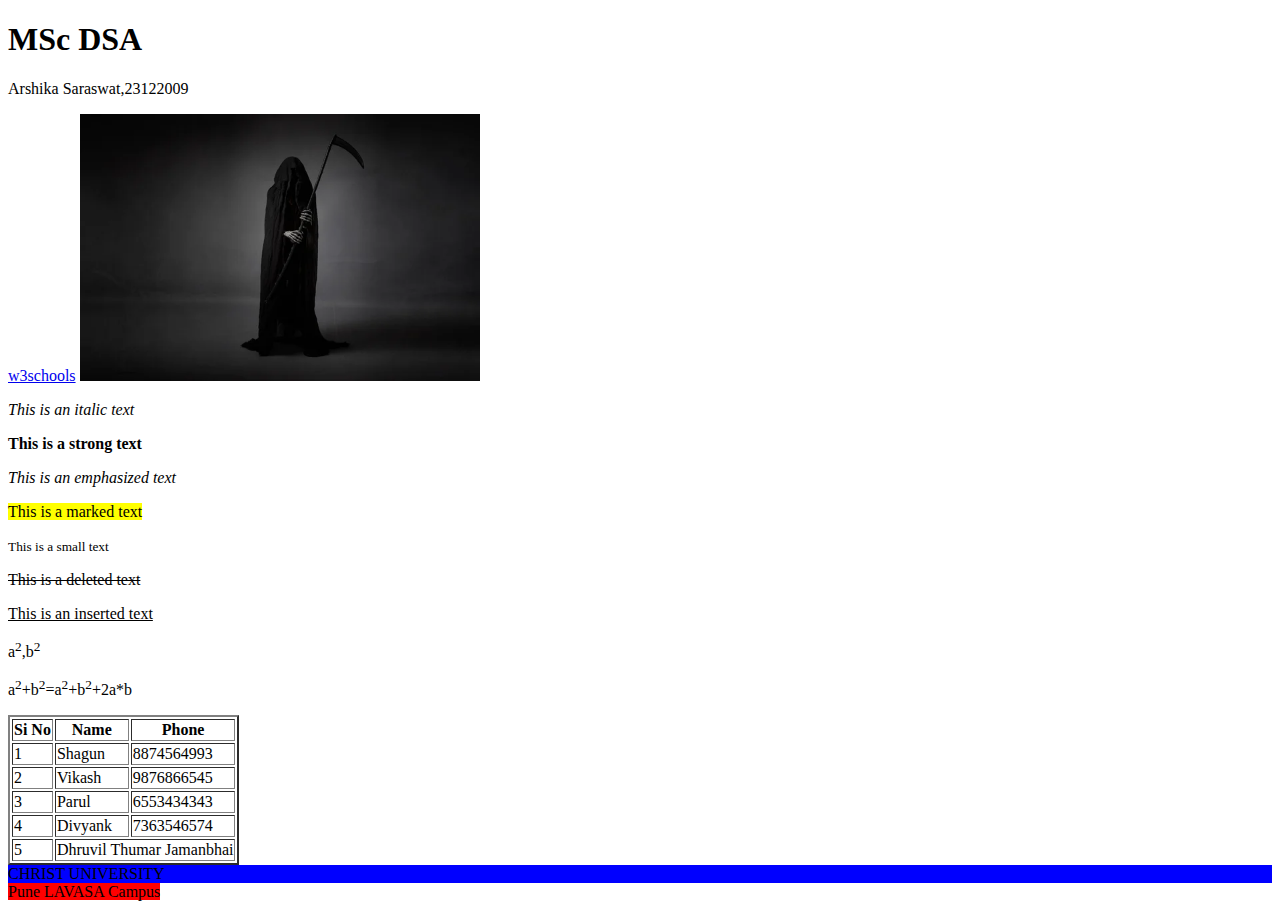
<file: index.html>
<!DOCTYPE html>
<html>
    <head>
        <title>CHRIST UNIVERSITY PUNE, LAVASA</title>
        
    </head>
    <body>
        <h1> MSc DSA</h1>
        <p> Arshika Saraswat,23122009</p>
        <a href="https://www.w3schools.com/">w3schools</a>
        <img src="dim.png.jpg" width="400px" alt="image">
        <p>
            <i>This is an italic text</i>
        </p>
        <p>
            <strong> This is a strong text</strong>
        </p>
        <p>
            <em> This is an emphasized text</em>
        </p>
        <p>
            <mark> This is a marked text</mark>
        </p>
        <p>
            <small> This is a small text</small>
        </p>
        <p>
            <del> This is a deleted text</del>
        </p>
        <p>
            <ins> This is an inserted text</ins>
        </p>
        <p>
            a<sup>2</sup>,b<sup>2</sup>
        </p>
        <p>
            a<sup>2</sup>+b<sup>2</sup>=a<sup>2</sup>+b<sup>2</sup>+2a*b
        </p>
        <table border="2">
            <thead>
                <tr>
                    <th>Si No</th>
                    <th>Name</th>
                    <th>Phone</th>
                </tr>
            </thead>
            <tbody>
                <tr>
                    <td>1</td>
                    <td>Shagun</td>
                    <td>8874564993</td>
                </tr>
                <tr>
                    <td>2</td>
                    <td>Vikash</td>
                    <td>9876866545</td>
                </tr>
                <tr>
                    <td>3</td>
                    <td>Parul</td>
                    <td>6553434343</td>
                </tr>
                <tr>
                    <td>4</td>
                    <td>Divyank</td>
                    <td>7363546574</td>
                </tr>
                <tr>
                    <td>5</td>
                    <td colspan="3">Dhruvil Thumar Jamanbhai</td> 
                </tr>
            </tbody>
        </table>
        <div style="background-color: blue;">
        CHRIST UNIVERSITY
    </div>
    <span style="background-color: red;">
    Pune LAVASA Campus</span>
    </body>
</html>
</file>
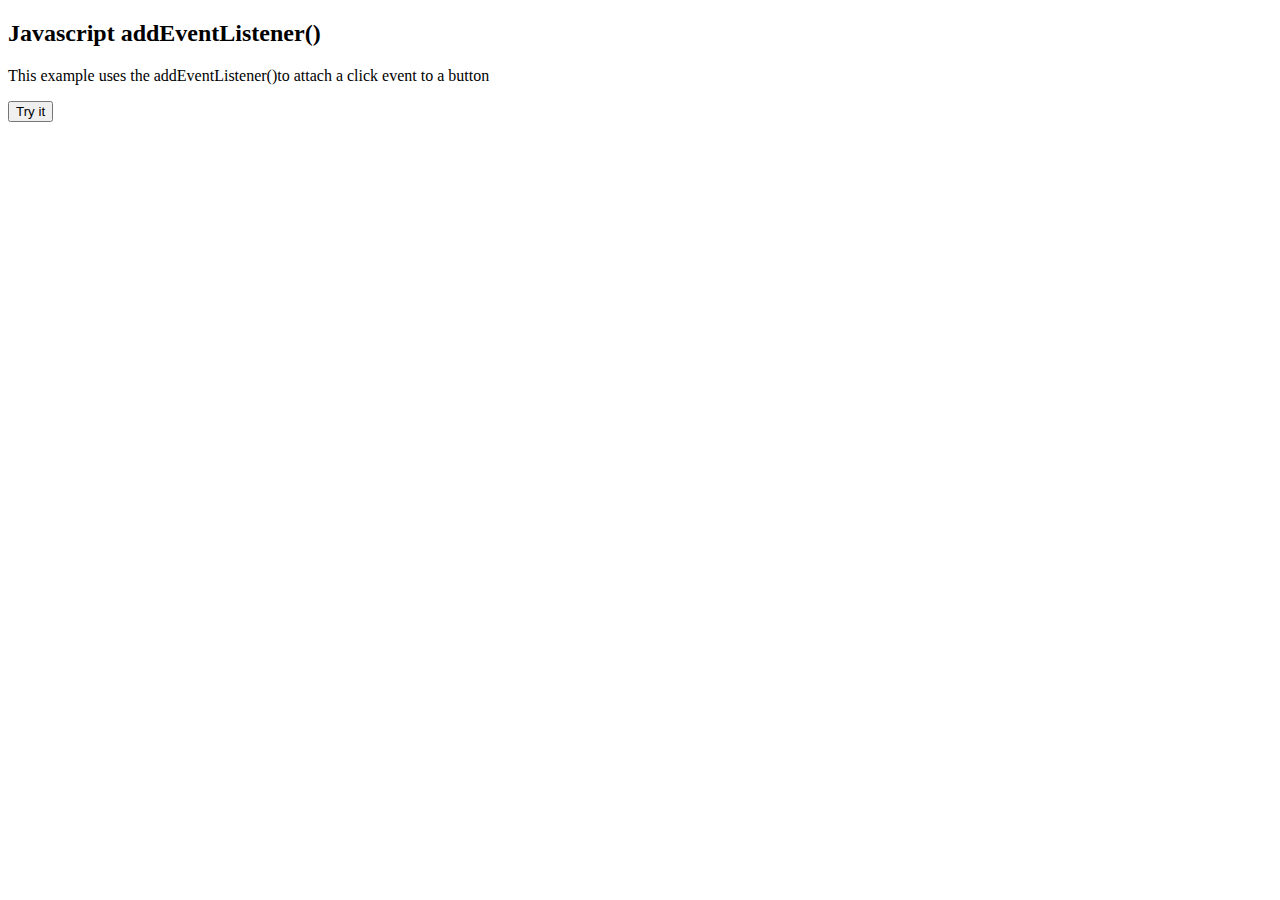
<file: Addeventlistener.html>
<!DOCTYPE html>
<html>
    <body>
        <h2>Javascript addEventListener()</h2> 
        <p>This example uses the addEventListener()to attach a click event to a button </p>
        <button id="myBtn">Try it</button>        
        <script>
            document.getElementById("myBtn").addEventListener("click",function(){
                alert("Hello World");
            });

        </script>
       
        
    </body>
</html>
</file>
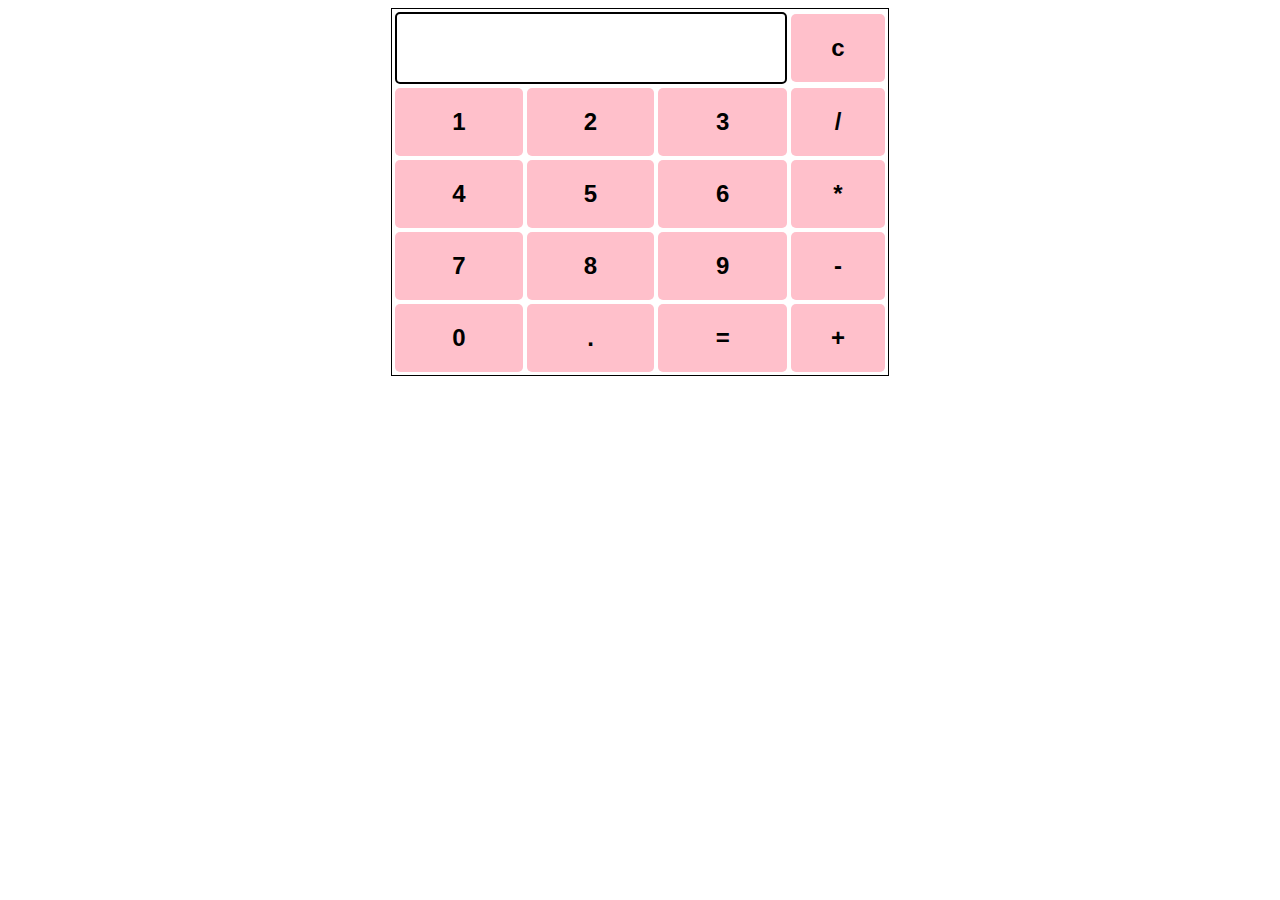
<file: calculator.html>
<!DOCTYPE html> 
<html> 
  
<head> 
    <title> Calculator</title> 
  
    <!-- For styling -->
    <style> 
        table { 
            border: 1px solid black; 
            margin-left: auto; 
            margin-right: auto; 
        } 
          
        input[type="button"] { 
            width: 100%; 
            padding: 20px 40px; 
            background-color: pink; 
            color: black; 
            font-size: 24px; 
            font-weight: bold; 
            border: none; 
            border-radius: 5px; 
        } 
          
        input[type="text"] { 
            padding: 20px 30px; 
            font-size: 24px; 
            font-weight: bold; 
            border: none; 
            border-radius: 5px; 
            border: 2px solid black; 
        } 
    </style> 
</head> 
  
<body> 
  
    <!-- Create table -->
    <table id="calcu"> 
        <tr> 
            <td colspan="3"> 
                <input type="text" id="result"> 
            </td> 
            <td><input type="button" value="c"></td> 
        </tr> 
  
        <tr> 
            <td><input type="button" value="1"></td> 
            <td><input type="button" value="2"></td> 
            <td><input type="button" value="3"></td> 
            <td><input type="button" value="/"></td> 
        </tr> 
        <tr> 
            <td><input type="button" value="4"></td> 
            <td><input type="button" value="5"></td> 
            <td><input type="button" value="6"></td> 
            <td><input type="button" value="*"></td> 
        </tr> 
        <tr> 
            <td><input type="button" value="7"></td> 
            <td><input type="button" value="8"></td> 
            <td><input type="button" value="9"></td> 
            <td><input type="button" value="-"></td> 
        </tr> 
        <tr> 
            <td><input type="button" value="0"></td> 
            <td><input type="button" value="."></td> 
            <td><input type="button" value="="></td> 
            <td><input type="button" value="+"></td> 
        </tr> 
    </table> 
</body> 
  
</html>
</file>
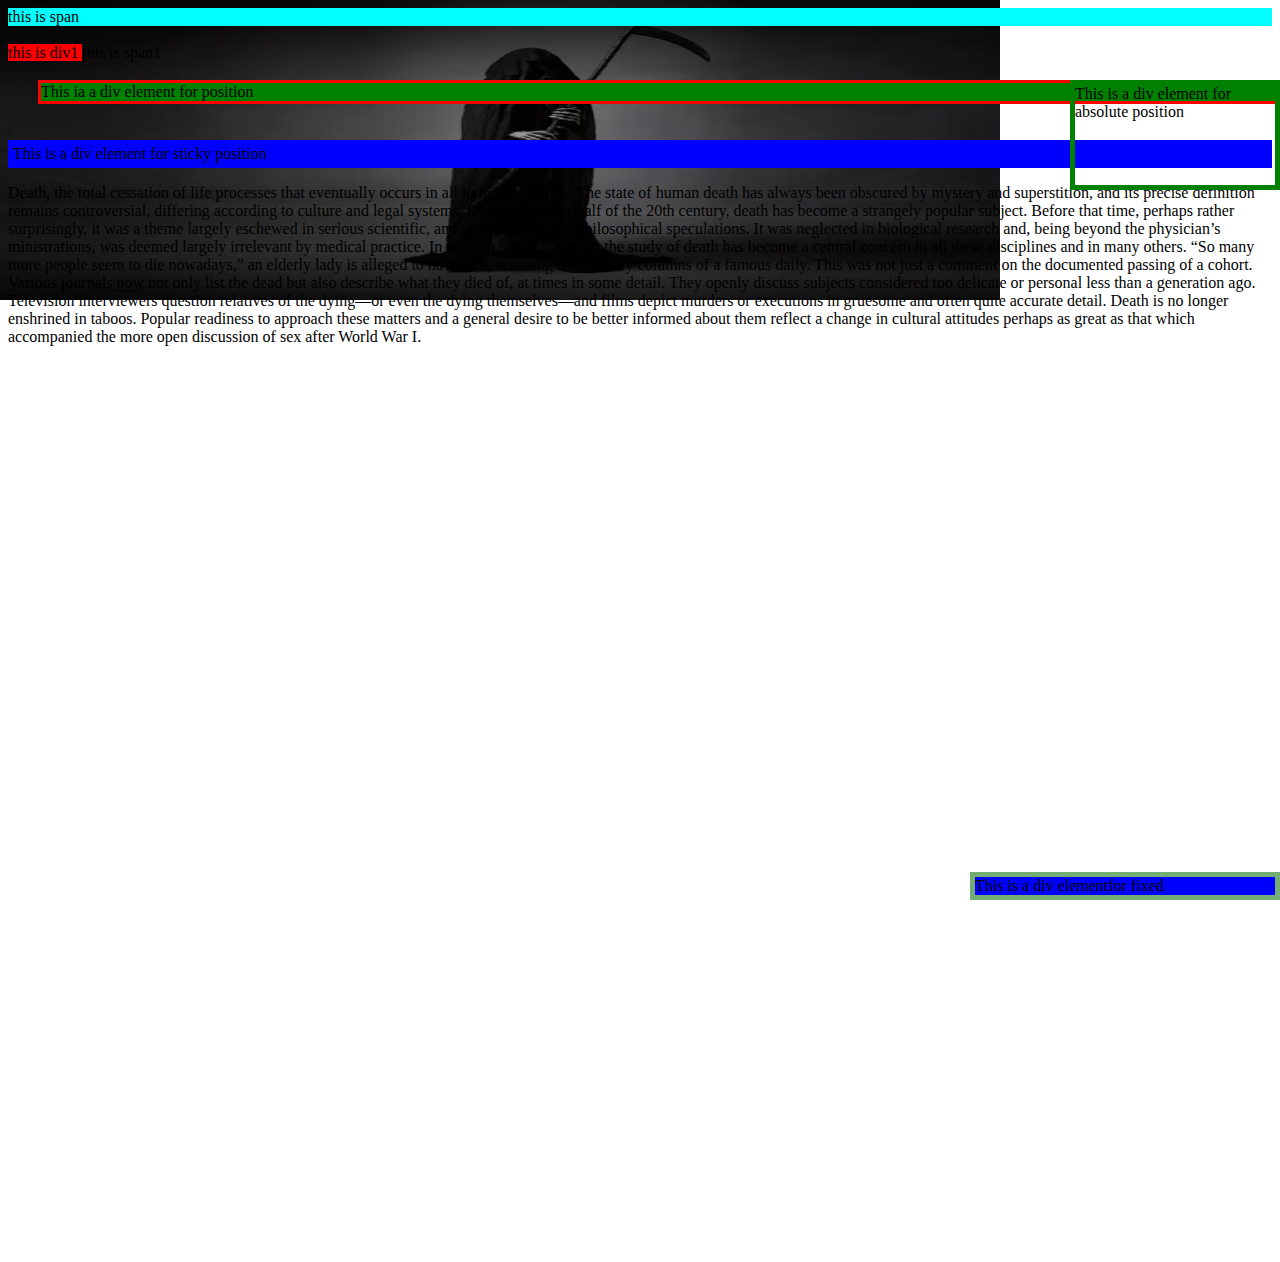
<file: day2.html>
<!DOCTYPE html>
<html lang="en">
<head>
    <meta charset="UTF-8">
    <meta name="viewport" content="width=device-width, initial-scale=1.0">
    <title>Document</title>
    <link rel="stylesheet" href="style.css">
</head>
<body>
    
    <div class="box-border">
        <span class="box" >
            this is span
        </span>
    </div>
    <br/>
    <div class="display">
        this is div1
    </div>
    <span class="display-span">
        this is span1
    </span>
    <div class="image">
    <img src="dim.png.jpg" alt="lalalala" height="300px" width="1000px">
    </div>
    <br>
    <br>
    <div class="position">
        This ia a div element for position

    </div>
    <div class="fixed"> This is a div elementfor fixed</div>
    <div class="relative">
        <div class="absolute">
        This is a div element for absolute position
        </div>
     </div>
    <br/>
    <br/>
    <div class="sticky">
    This is a div element for sticky position
    </div>
    <p style="padding-bottom: 900px;">
        Death, the total cessation of life processes that eventually occurs in all living organisms. The state of human death has always been obscured by mystery and superstition, and its precise definition remains controversial, differing according to culture and legal systems.

        During the latter half of the 20th century, death has become a strangely popular subject. Before that time, perhaps rather surprisingly, it was a theme largely eschewed in serious scientific, and to a lesser extent, philosophical speculations. It was neglected in biological research and, being beyond the physician’s ministrations, was deemed largely irrelevant by medical practice. In modern times, however, the study of death has become a central concern in all these disciplines and in many others.
        
        “So many more people seem to die nowadays,” an elderly lady is alleged to have said, scanning the obituary columns of a famous daily. This was not just a comment on the documented passing of a cohort. Various journals now not only list the dead but also describe what they died of, at times in some detail. They openly discuss subjects considered too delicate or personal less than a generation ago. Television interviewers question relatives of the dying—or even the dying themselves—and films depict murders or executions in gruesome and often quite accurate detail. Death is no longer enshrined in taboos. Popular readiness to approach these matters and a general desire to be better informed about them reflect a change in cultural attitudes perhaps as great as that which accompanied the more open discussion of sex after World War I.
    </p>
    <script src="script.js"></script>
</body>
</html>
</file>
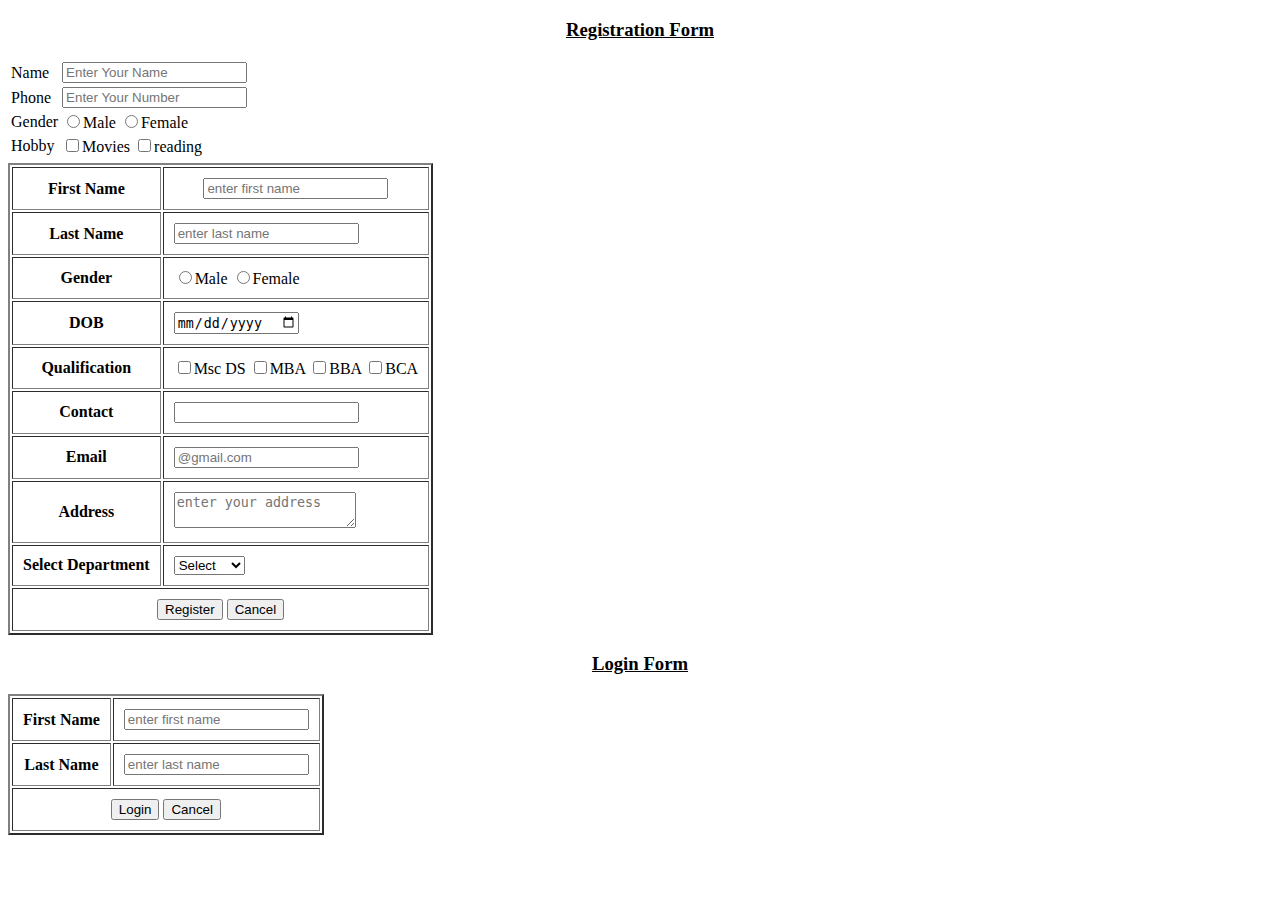
<file: form.html>
<!DOCTYPE html>
<html lang="en">
<head>
    <meta charset="UTF-8">
    <meta name="viewport" content="width=device-width, initial-scale=1.0">
    <title>Christ University Lavasa</title>
</head>
<body>
 
    <form action="">
        <table>
            <tr>
                <td><label for="Name">Name</label></td>
                <td><input type="text" name="name" placeholder="Enter Your Name"></td>
            </tr>
            <tr>
                <td><label for="Phone">Phone</label></td>
                <td><input type="number" name="Phone Number" placeholder="Enter Your Number"></td>
            </tr>
            <tr>
                <td>
                    <label for="Gender">Gender</label>
                </td>
                <td>
                    <input type="radio" name="Gender" id="" value="Male">Male
                    <input type="radio" name="Gender" id="" value="Female">Female
                </td>
            </tr>
            <tr>
                <td>
                    <label for="Hobby">Hobby</label>
                </td>
                <td>
                    <input type="checkbox" name="hobby" id="" value="Movies">Movies
                    <input type="checkbox" name="hobby" id=""  value="reading">reading
                </td>
            </tr>
            <tr>
                <td></td>
                <td></td>
            </tr>
            <div style="text-align: center;"><u><h3>Registration Form</h3></u></div>
<table border="2" cellpadding="10">
    <thead>
        <tr>
            <th>First Name</th>
            <th>
                <input type="text" name="fname" id="fanme" required placeholder="enter first name" />
            </th>
        </tr>
    </thead>
    <tbody>
        <tr>
            <th>Last Name</th>
            <td>
                <input type="text" name="lastName" id="lname" required placeholder="enter last name" />
            </td>
        </tr>
        <tr>
            <th>Gender</th>
            <td>
                <input type="radio" name="Gender" id="" value="Male">Male
                <input type="radio" name="Gender" id="" value="Female">Female
            </td>
        </tr>
        <tr>
            <th>DOB</th>
            <td>
                <input type="date" name="email" id="email" required placeholder=@gmail.com />

            </td>
        
        </tr>
        <tr>
            <th>Qualification</th>
            <td>
                <input type="checkbox" name="Cricket" id="" value="Cricket">Msc DS
                <input type="checkbox" name="Reading" id="" value="Reading">MBA
                <input type="checkbox" name="Cricket" id="" value="Cricket">BBA
                <input type="checkbox" name="Reading" id="" value="Reading">BCA
            </td>
        </tr>
        <tr>
            <th>Contact</th>
            <td>
                <input type="number" name="contact" id="contact" required/>
            </td>
        </tr>
        <tr>
            <th>Email</th>
            <td>
                <input type="email" name="email" id="email" required placeholder=@gmail.com />
            </td>
        </tr>
        <tr>
            <th>Address</th>
            <td>
                <div>
                    <textarea placeholder="enter your address"></textarea>
                </div>
            </td>
        </tr>
        <tr>
            <th>Select Department</th>
            <td>
                <div>
                    <label for="select"></label>
                    <select name="select" id="'">
                        <option>Select</option>
                        <option>MSc DS</option>
                        <option>MBA</option>
                        <option>BBA</option>
                        <option>LAW</option>
                        <option>BCOM</option>
                    </select>
                </div>
            </td>
        </tr>
        <tr>
            <th colspan="2">
                <div class="form-example">
                    <input type="submit" value="Register" />
                    <input type="submit" value="Cancel" />
                </div>
            </th>  
        </tr>
    </tbody>
</table>

<!--TABLE 2-->
<div style="text-align: center;"><u><h3>Login Form</h3></u></div>
<table border="2" cellpadding="10">
    <thead>
        <thead>
            <tr>
                <th>First Name</th>
                <th>
                    <input type="text" name="fname" id="fanme" required placeholder="enter first name" />
                </th>
            </tr>
        </thead>
        <tbody>
            <tr>
                <th>Last Name</th>
                <td>
                    <input type="text" name="lastName" id="lname" required placeholder="enter last name" />
                </td>
            </tr>
            <tr>
                <th colspan="2">
                    <div class="form-example">
                        <input type="submit" value="Login" />
                        <input type="submit" value="Cancel" />
                    </div>
                </th>
                
            </tr>
</table>
        
</body>
</html>
</file>
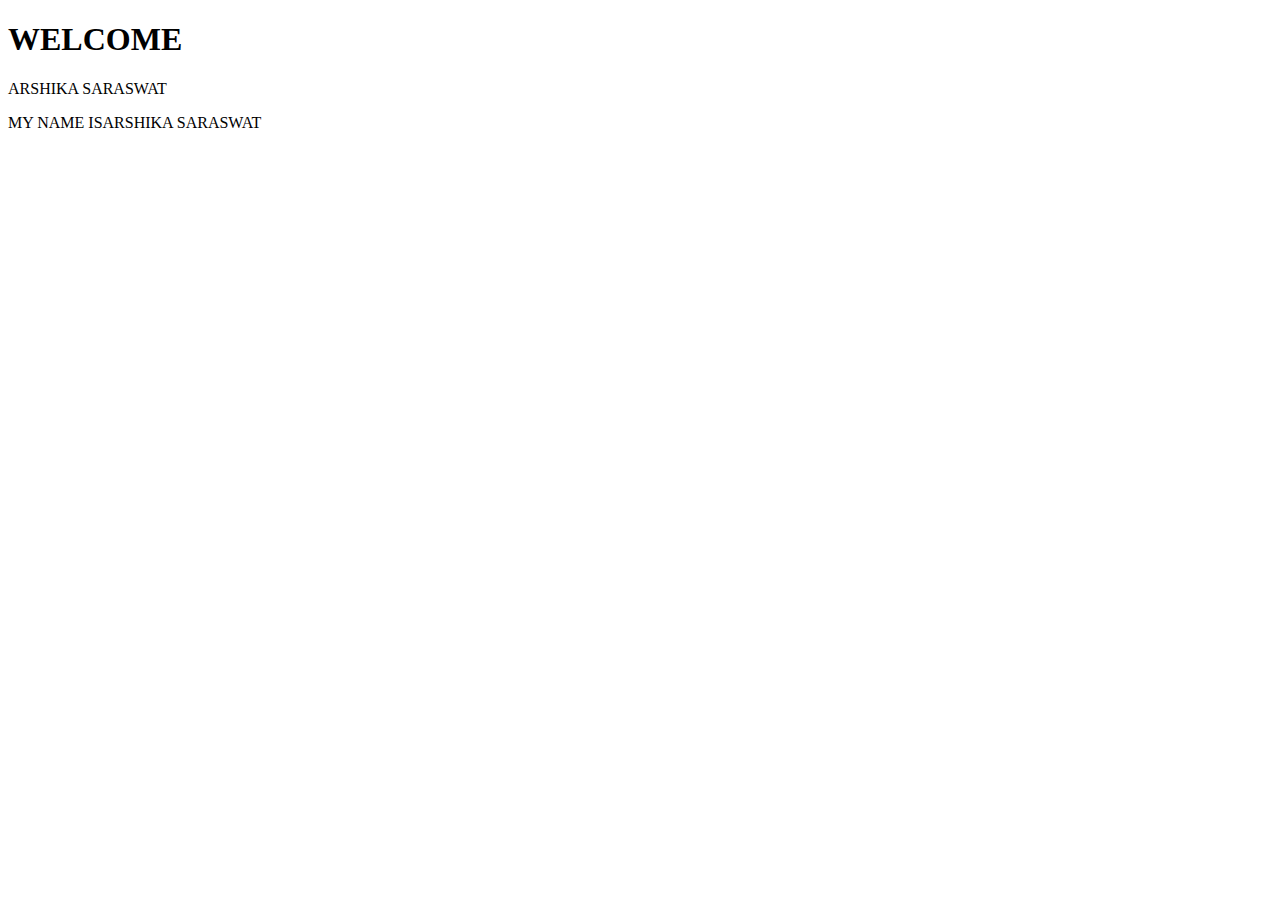
<file: id.html>
<!DOCTYPE html>

<html>
    <body>
        <h1>WELCOME</h1> 
        <p id="intro">ARSHIKA SARASWAT</p>
        <p id=cont></p>
        <script>
            var myname=document.getElementById("intro");
            document.getElementById("cont").innerHTML="MY NAME IS" +myname.innerHTML;
        </script>
    </body>
</html>
</file>
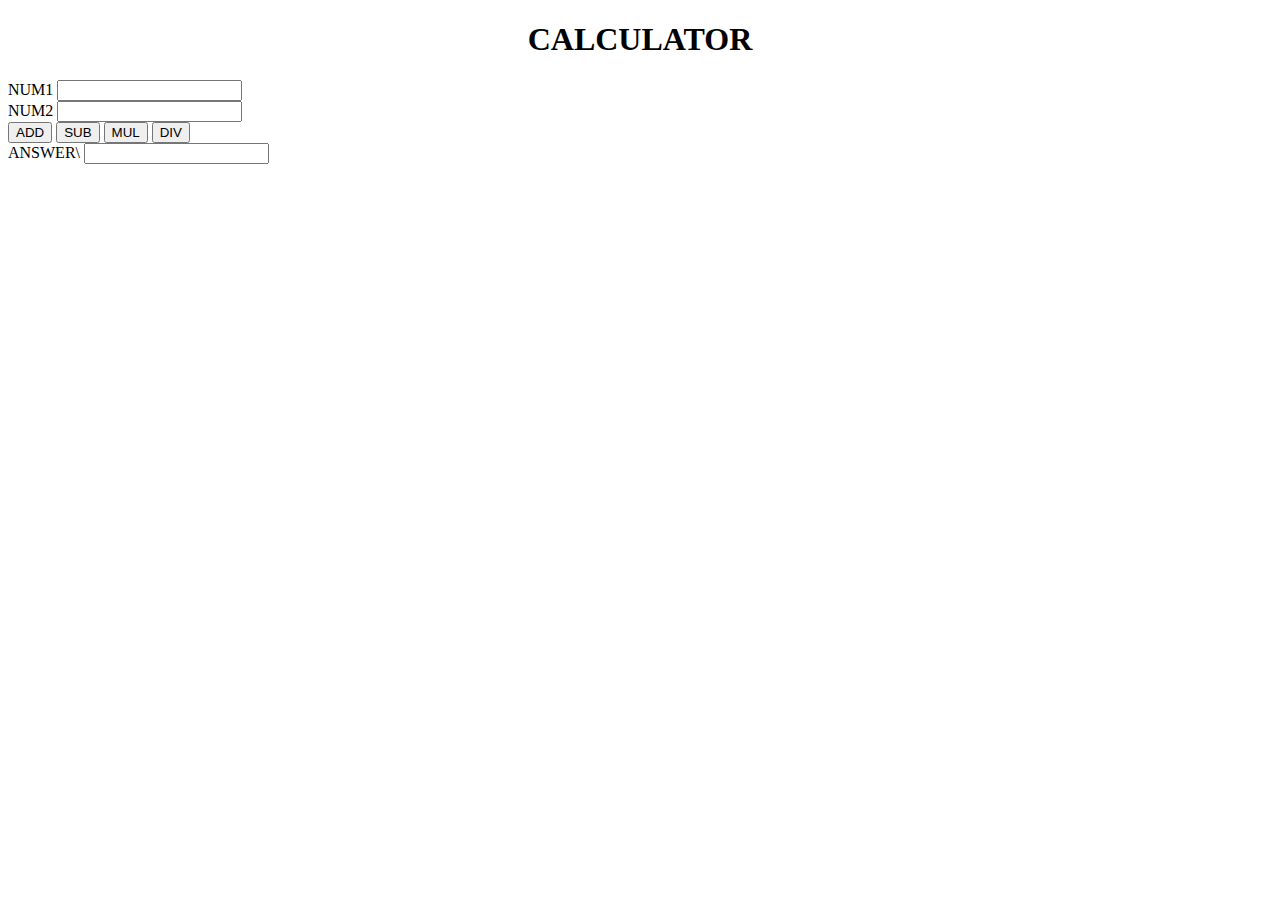
<file: js.html>
<!DOCTYPE html>
<html lang="en">
    <head>
        <title>Java Script</title>

    </head>
        <body>
            <h1><center><b>CALCULATOR</b></center></h1>

            
            <form action="">
            <div>
                <label for ="number1">NUM1</label>
                <input type="number" name="number1" id="number1">
            </div>

            <div>
                <label for="number2">NUM2</label>
                <input type="number" name="number2" id="number2">
            </div>

            <div>
                <input type="button" value="ADD" onclick="add()">
                <input type="button" value="SUB" onclick="sub()">
                <input type="button" value="MUL" onclick="mul()">
                <input type="button" value="DIV" onclick="div()">
            </div>

            <div>
                <label for ="answer">ANSWER</label>\
                <input type="text" name="answer" readonly id ="answer">
            </div>
            </form>
            
                
            <script src="script.js"></script>
        </body>
</html>
</file>
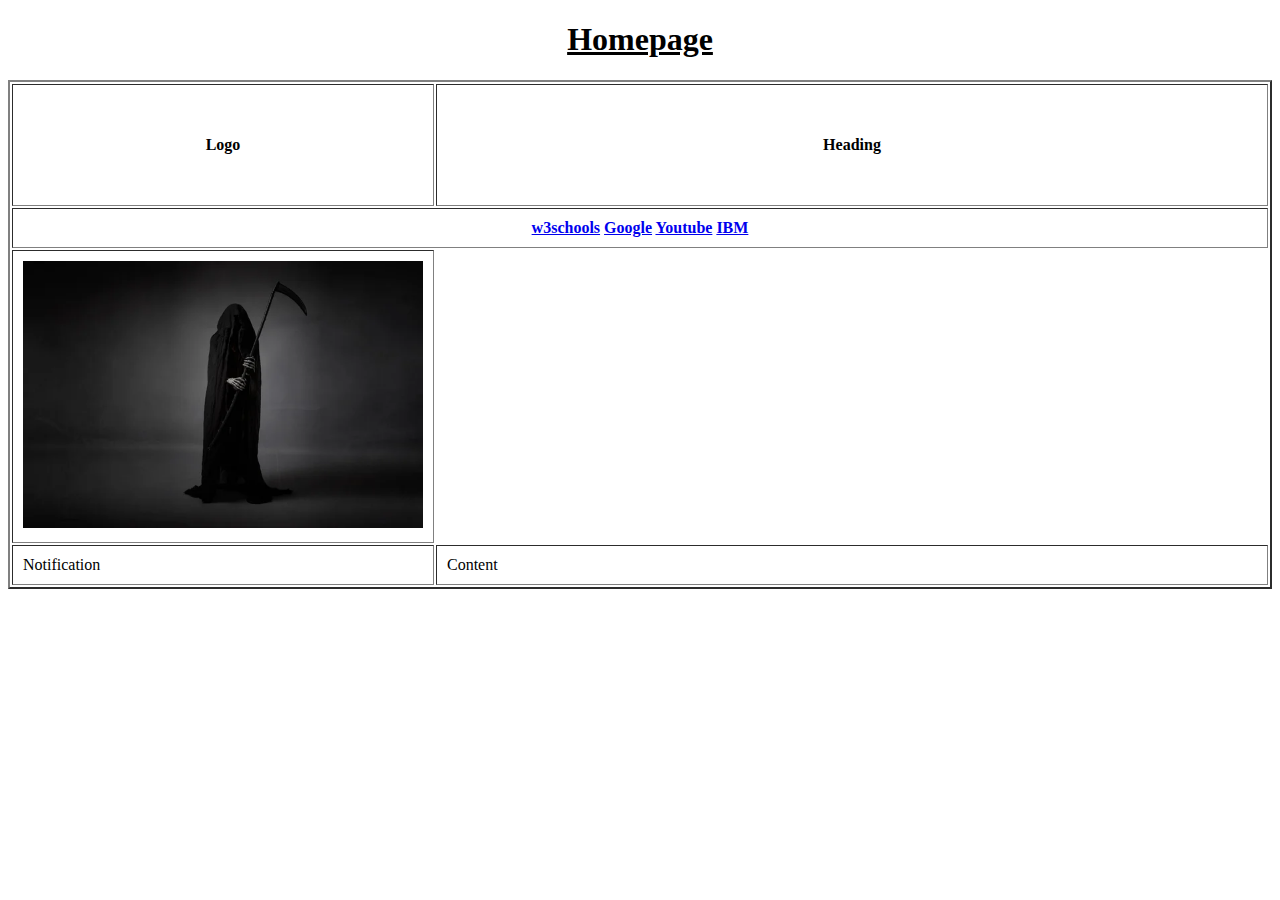
<file: task.html>
<!DOCTYPE html>
<html>
    <head>
        <title>
            Task
        </title>
        <h1 align="center"><ins>Homepage</ins></h1>
        <table border="2" cellpadding="10" >
            <thead>
                <tr>
                    <th height="100" >Logo</th>
                    <th width="100%">Heading</th>
                    
                </tr>
                <tr>
                    <th colspan="2">
                        <a href="https://www.w3schools.com/">w3schools</a> <a href="https://www.google.com/">Google</a> <a href="https://www.youtube.com/">Youtube</a> <a href="https://www.ibm.com/">IBM</a>
                    </th>
                </tr>
                <tr align="center">
                    <th><img src="dim.png.jpg" width="400px" alt="image"></th>
                </tr>
                <tr>
                    <td>Notification</td>
                    <td>Content</td>
                </tr>
            </thead>
        </table>
    </head>
</html>
</file>
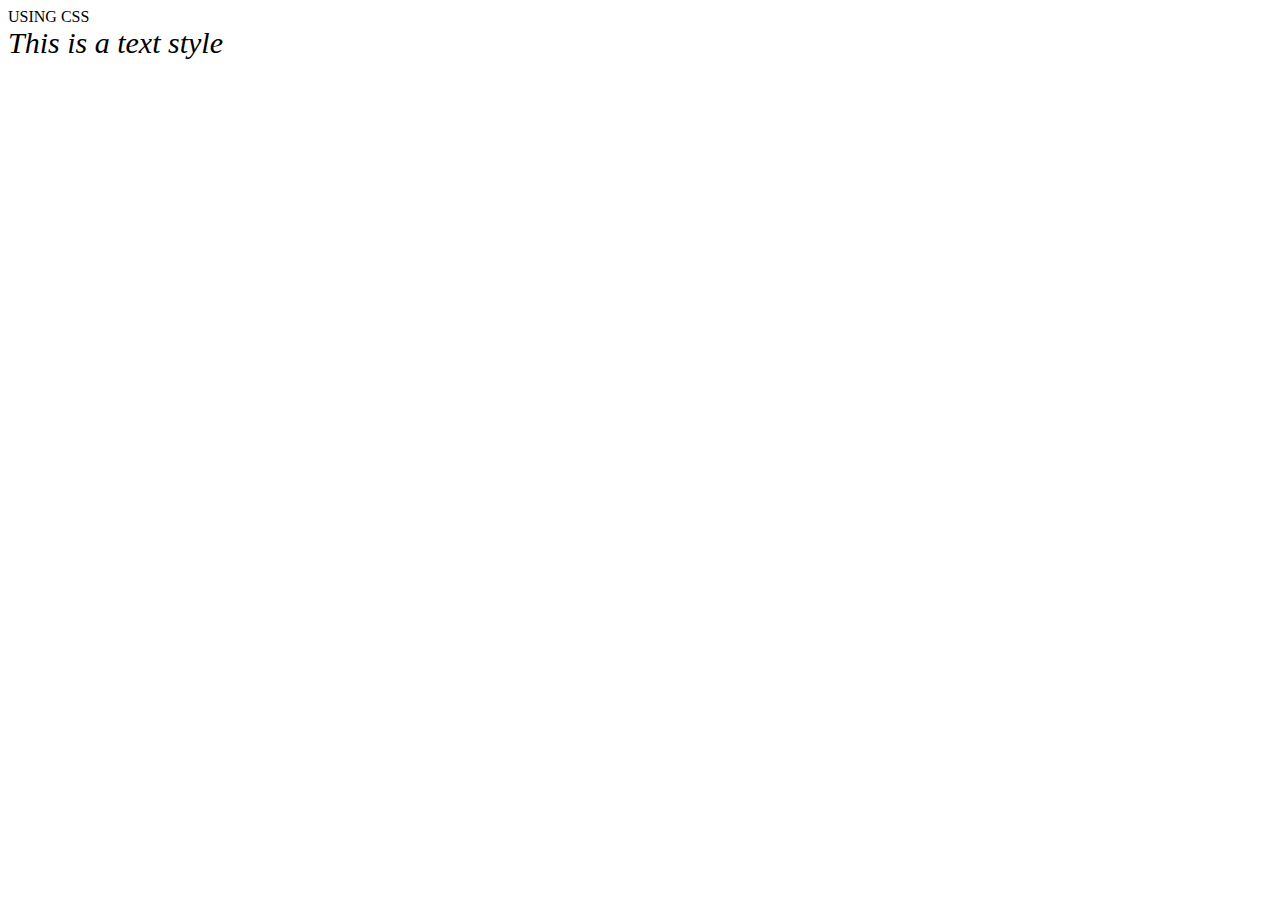
<file: webpage.html>
<!DOCTYPE html>
<html>
    <head>
        <meta charset="UTF-8">
        <meta name="viewport"content="width=device-width,initial-scale=1.0">
        <link rel="stylesheet" href="style.css"
        <title>USING CSS</title>
        <style>
            h2{
                color:blue;

            }
        </style>

 
    </head>
    <body>
        <div class="background2"></div>
        <div class="text">
            This is a text style
        </div>
    </body>
</html>
</file>
<file: style.css>
h3{
    color:greenyellow
}
.h4{
    color:pink
}
#h5{
    color:aqua
}
.ptag{
    background-color: yellow;
    color:beige;
    border:1px blue
}
.backgroud{
    background-color: red;
    opacity: 0.5;
    background-repeat: no-repeat;
    background-position: right;
    background-attachment: fixed;
    height: 540px;
    
}
.backgroud{
    height: 540px;
    background: #ffffff url("dim.png.jpg");
}
.text{
    font-family: 'Times New Roman', Times, serif;
    font-style: italic;
    font-size: 30px;
}



.display{
    background-color: red;
    display: inline;
}
.image{
    position: absolute;
    left: 0px;
    top: 0px;
    z-index: -1;


}
.position{
    position: relative;
    background-color: green;
    left: 30px;
    border: 3px solid red;

}
.fixed{
    position: fixed;
    bottom: 0;
    right: 0;
    background-color: blue;
    width: 300px;
    border: 5px solid #73ad73;
}
.relative{
    position: absolute;
    top: 80px;
    right: 0;
    width: 200px;
    height: 100px;
    border: 5px solid green;
}
.sticky{
    position: -webkit-sticky;
    top: 0px;
    padding: 5px;
    right: 0;
    background-color: blue;
    border: 5px green
}
.box{
    display: flex;
    flex-shrink: row;
    justify-content: space-between;
    align-items: center;
    background-color: aqua;

}
.one{
    background-color: blue;
}
.two{
    background-color: red;
}
.three{
    background-color: #f44336;
}
</file>
